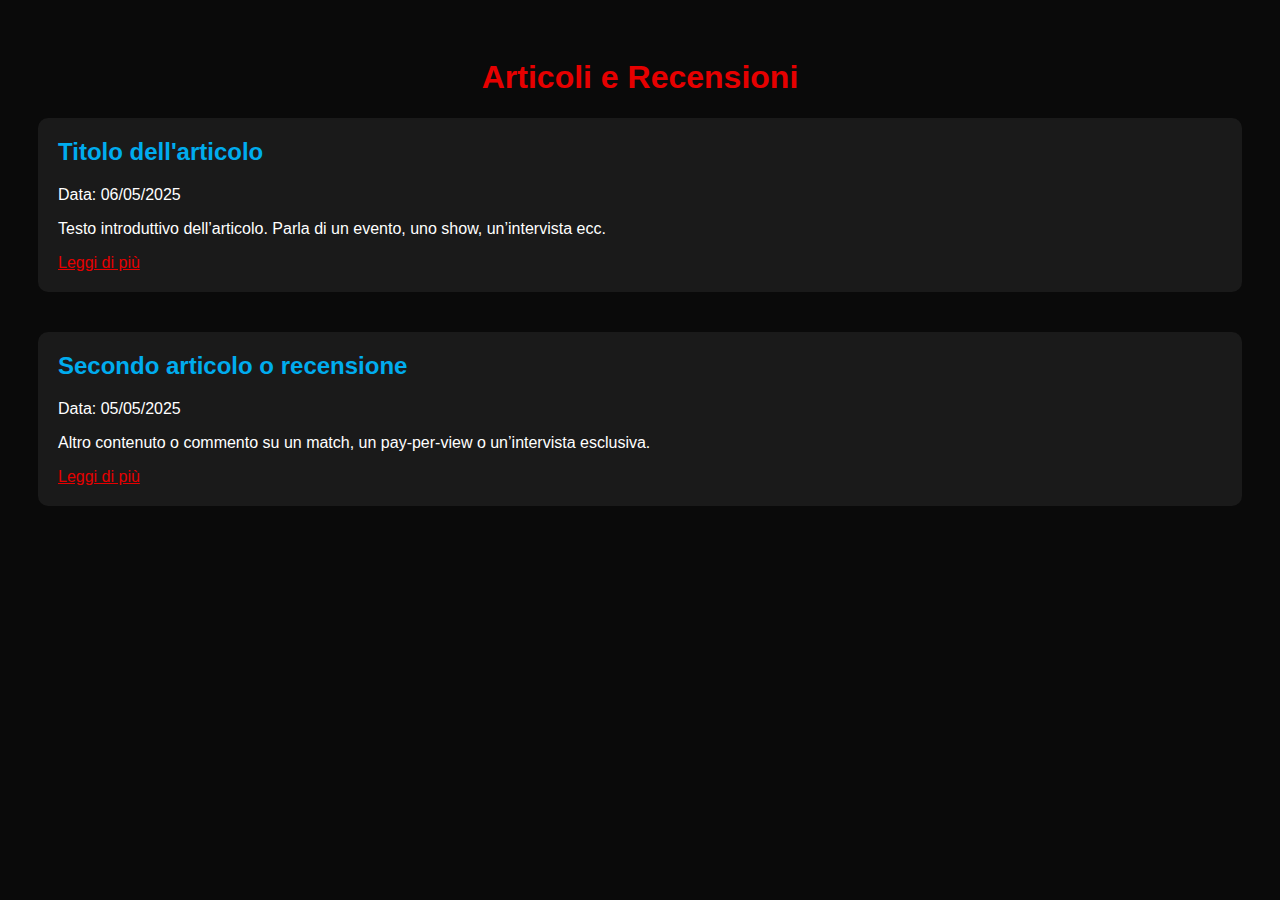
<file: Articoli.html>
<!DOCTYPE html>
<html lang="it">
<head>
    <meta charset="UTF-8">
    <title>Articoli - L'ora del wrestling</title>
    <style>
        body {
            font-family: Arial, sans-serif;
            background-color: #0a0a0a;
            color: #fff;
            padding: 30px;
        }
        h1 {
            text-align: center;
            color: #e60000;
        }
        .articolo {
            margin-bottom: 40px;
            padding: 20px;
            background-color: #1a1a1a;
            border-radius: 10px;
        }
        .articolo h2 {
            margin-top: 0;
            color: #00acee;
        }
        a {
            color: #e60000;
        }
    </style>
</head>
<body>
    <h1>Articoli e Recensioni</h1>

    <div class="articolo">
        <h2>Titolo dell'articolo</h2>
        <p>Data: 06/05/2025</p>
        <p>Testo introduttivo dell’articolo. Parla di un evento, uno show, un’intervista ecc.</p>
        <a href="#">Leggi di più</a>
    </div>

    <div class="articolo">
        <h2>Secondo articolo o recensione</h2>
        <p>Data: 05/05/2025</p>
        <p>Altro contenuto o commento su un match, un pay-per-view o un’intervista esclusiva.</p>
        <a href="#">Leggi di più</a>
    </div>

</body>
</html>
</file>
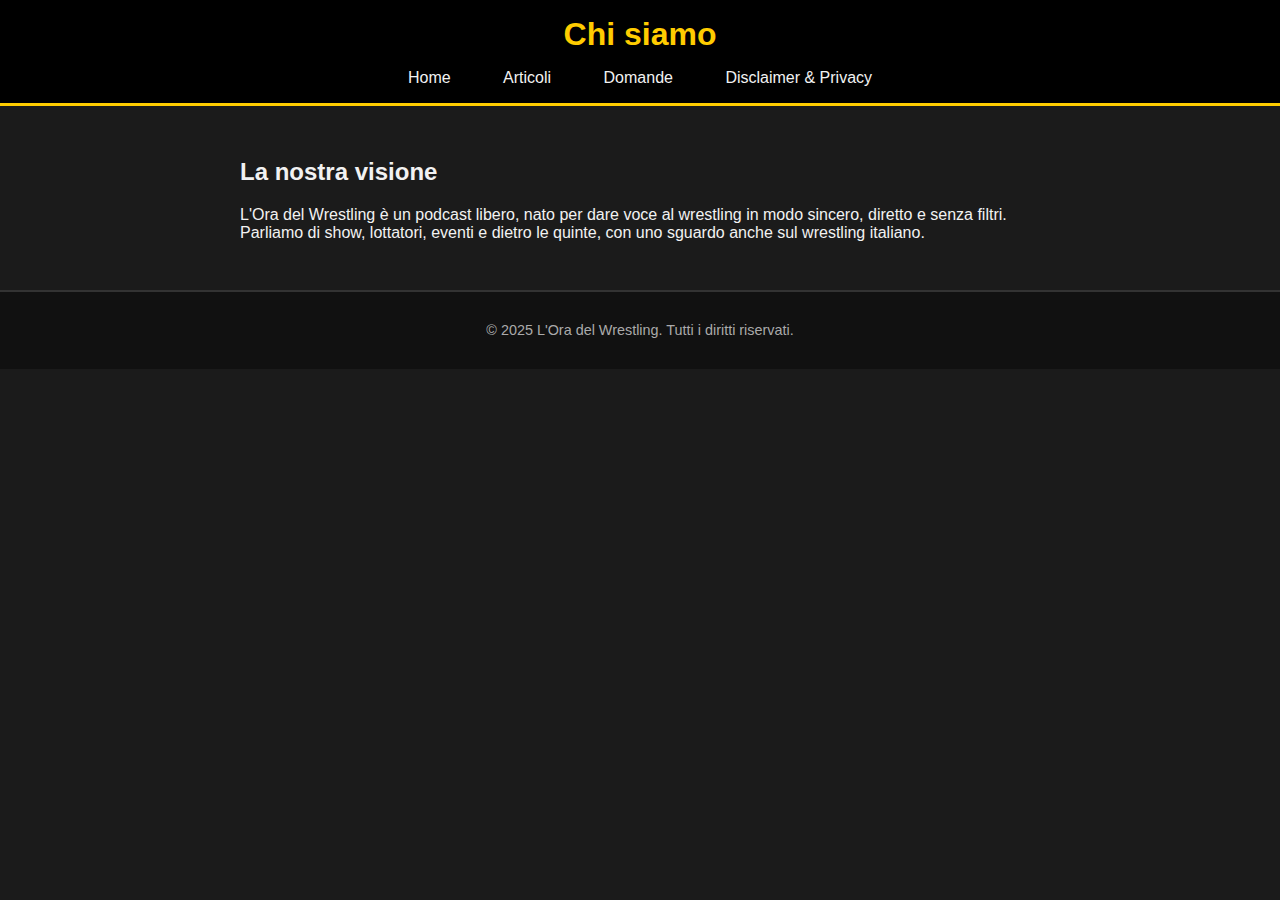
<file: chi_siamo.html>
<!DOCTYPE html>
<html lang="it">
<head>
  <meta charset="UTF-8">
  <meta name="viewport" content="width=device-width, initial-scale=1.0">
  <title>Chi siamo - L'Ora del Wrestling</title>
  <link rel="stylesheet" href="stile.css">
</head>
<body class="chi-siamo-page">
  <header>
    <h1>Chi siamo</h1>
    <nav>
      <a href="index.html">Home</a>
      <a href="articoli.html">Articoli</a>
      <a href="domande.html">Domande</a>
      <a href="disclaimer_privacy.html">Disclaimer & Privacy</a>
    </nav>
  </header>

  <main>
    <section>
      <h2>La nostra visione</h2>
      <p>L'Ora del Wrestling è un podcast libero, nato per dare voce al wrestling in modo sincero, diretto e senza filtri. Parliamo di show, lottatori, eventi e dietro le quinte, con uno sguardo anche sul wrestling italiano.</p>
    </section>
  </main>

  <footer>
    <p>&copy; 2025 L'Ora del Wrestling. Tutti i diritti riservati.</p>
  </footer>
</body>
</html>
</file>
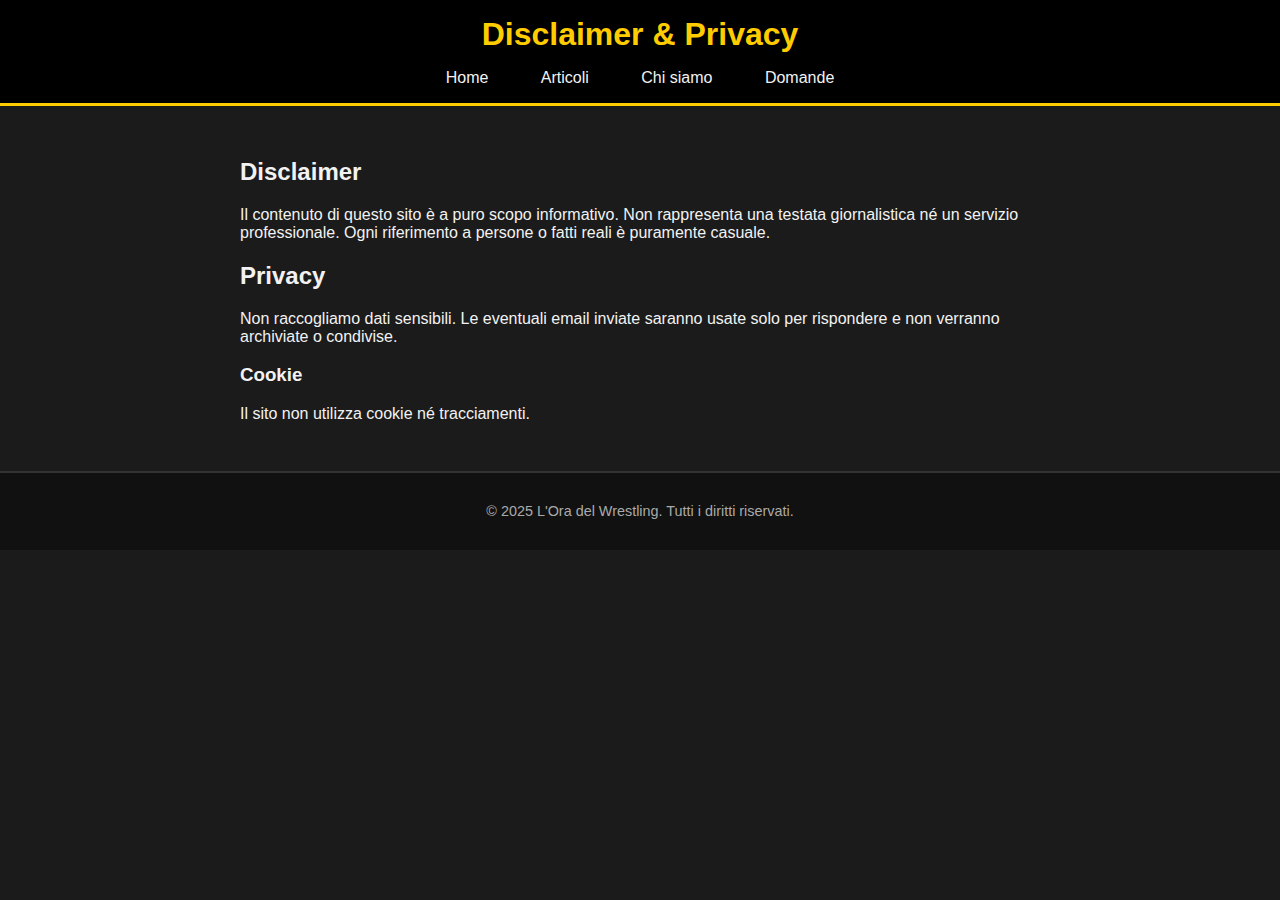
<file: disclaimer_privacy.html>
<!DOCTYPE html>
<html lang="it">
<head>
  <meta charset="UTF-8">
  <meta name="viewport" content="width=device-width, initial-scale=1.0">
  <title>Disclaimer & Privacy - L'Ora del Wrestling</title>
  <link rel="stylesheet" href="stile.css">
</head>
<body class="disclaimer-page">
  <header>
    <h1>Disclaimer & Privacy</h1>
    <nav>
      <a href="index.html">Home</a>
      <a href="articoli.html">Articoli</a>
      <a href="chi_siamo.html">Chi siamo</a>
      <a href="domande.html">Domande</a>
    </nav>
  </header>

  <main>
    <section>
      <h2>Disclaimer</h2>
      <p>Il contenuto di questo sito è a puro scopo informativo. Non rappresenta una testata giornalistica né un servizio professionale. Ogni riferimento a persone o fatti reali è puramente casuale.</p>

      <h2>Privacy</h2>
      <p>Non raccogliamo dati sensibili. Le eventuali email inviate saranno usate solo per rispondere e non verranno archiviate o condivise.</p>

      <h3>Cookie</h3>
      <p>Il sito non utilizza cookie né tracciamenti.</p>
    </section>
  </main>

  <footer>
    <p>&copy; 2025 L'Ora del Wrestling. Tutti i diritti riservati.</p>
  </footer>
</body>
</html>
</file>
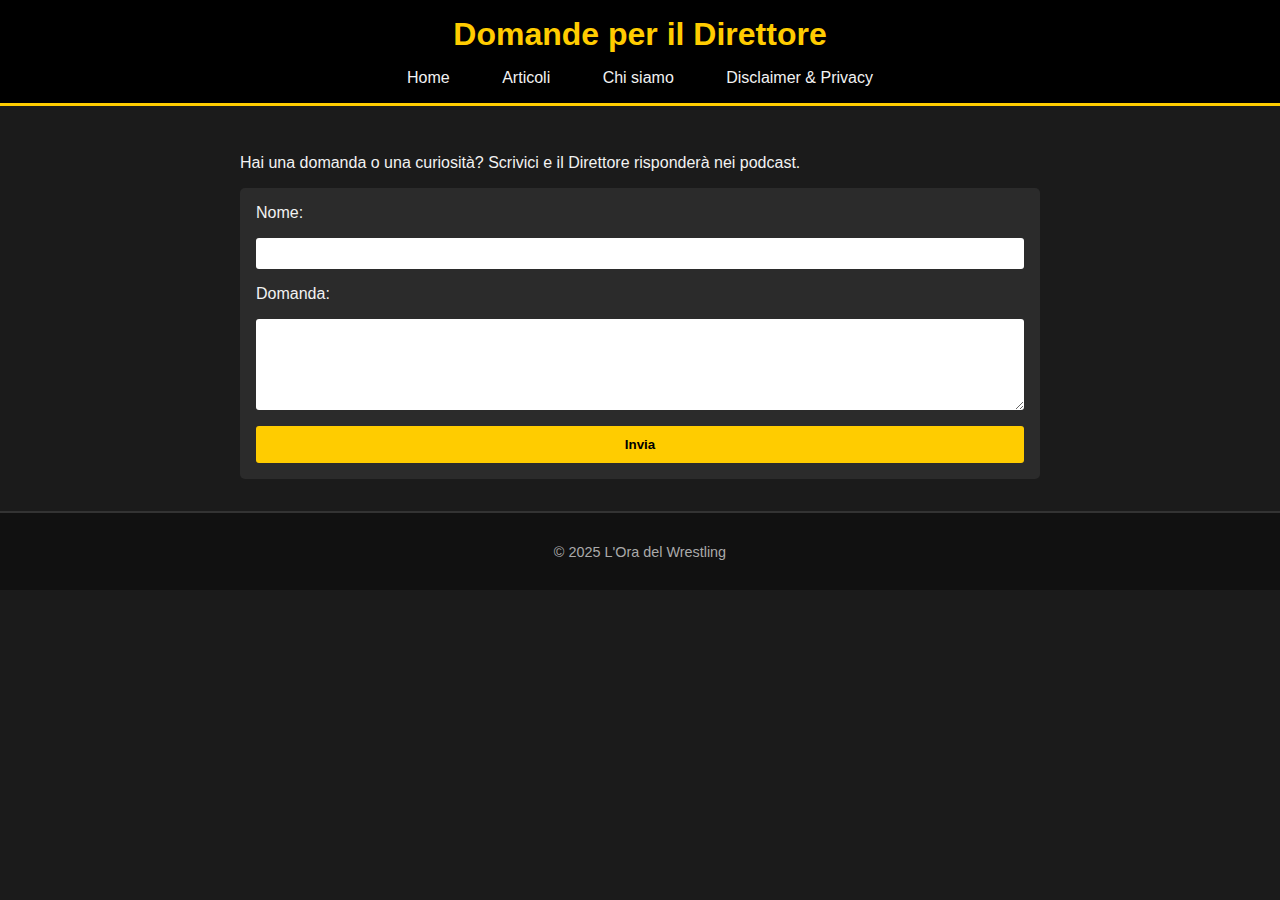
<file: domande.html>
<!DOCTYPE html>
<html lang="it">
<head>
  <meta charset="UTF-8">
  <meta name="viewport" content="width=device-width, initial-scale=1.0">
  <title>Domande - L'Ora del Wrestling</title>
  <link rel="stylesheet" href="stile.css">
</head>
<body class="domande-page">
  <header>
    <h1>Domande per il Direttore</h1>
    <nav>
      <a href="index.html">Home</a>
      <a href="articoli.html">Articoli</a>
      <a href="chi_siamo.html">Chi siamo</a>
      <a href="disclaimer_privacy.html">Disclaimer & Privacy</a>
    </nav>
  </header>

  <main>
    <section>
      <p>Hai una domanda o una curiosità? Scrivici e il Direttore risponderà nei podcast.</p>
      <form action="#" method="post">
        <label for="nome">Nome:</label>
        <input type="text" id="nome" name="nome" required>

        <label for="messaggio">Domanda:</label>
        <textarea id="messaggio" name="messaggio" rows="5" required></textarea>

        <button type="submit">Invia</button>
      </form>
    </section>
  </main>

  <footer>
    <p>&copy; 2025 L'Ora del Wrestling</p>
  </footer>
</body>
</html>
</file>
<file: stile.css>
/* Stile base per L'Ora del Wrestling */

body {
  font-family: Arial, sans-serif;
  margin: 0;
  padding: 0;
  background-color: #1b1b1b;
  color: #f2f2f2;
}

header {
  background-color: #000000;
  padding: 1rem;
  text-align: center;
  border-bottom: 3px solid #ffcc00;
}

header h1 {
  margin: 0;
  font-size: 2em;
  color: #ffcc00;
}

nav {
  margin-top: 1rem;
}

nav a {
  color: #f2f2f2;
  text-decoration: none;
  margin: 0 1rem;
  padding: 0.5rem;
  transition: all 0.3s ease;
}

nav a:hover {
  color: #ffcc00;
  border-bottom: 1px solid #ffcc00;
}

nav a.attivo {
  font-weight: bold;
  color: #ffcc00;
  border-bottom: 2px solid #ffcc00;
}

main {
  padding: 2rem;
  max-width: 800px;
  margin: 0 auto;
}

footer {
  background-color: #111;
  color: #aaa;
  text-align: center;
  padding: 1rem;
  border-top: 2px solid #333;
  font-size: 0.9em;
}

form {
  display: flex;
  flex-direction: column;
  gap: 1rem;
  background-color: #2b2b2b;
  padding: 1rem;
  border-radius: 5px;
}

form input,
form textarea {
  padding: 0.5rem;
  border: none;
  border-radius: 3px;
}

form button {
  background-color: #ffcc00;
  color: #000;
  padding: 0.7rem;
  border: none;
  cursor: pointer;
  font-weight: bold;
  border-radius: 3px;
}

form button:hover {
  background-color: #e6b800;
}
</file>
